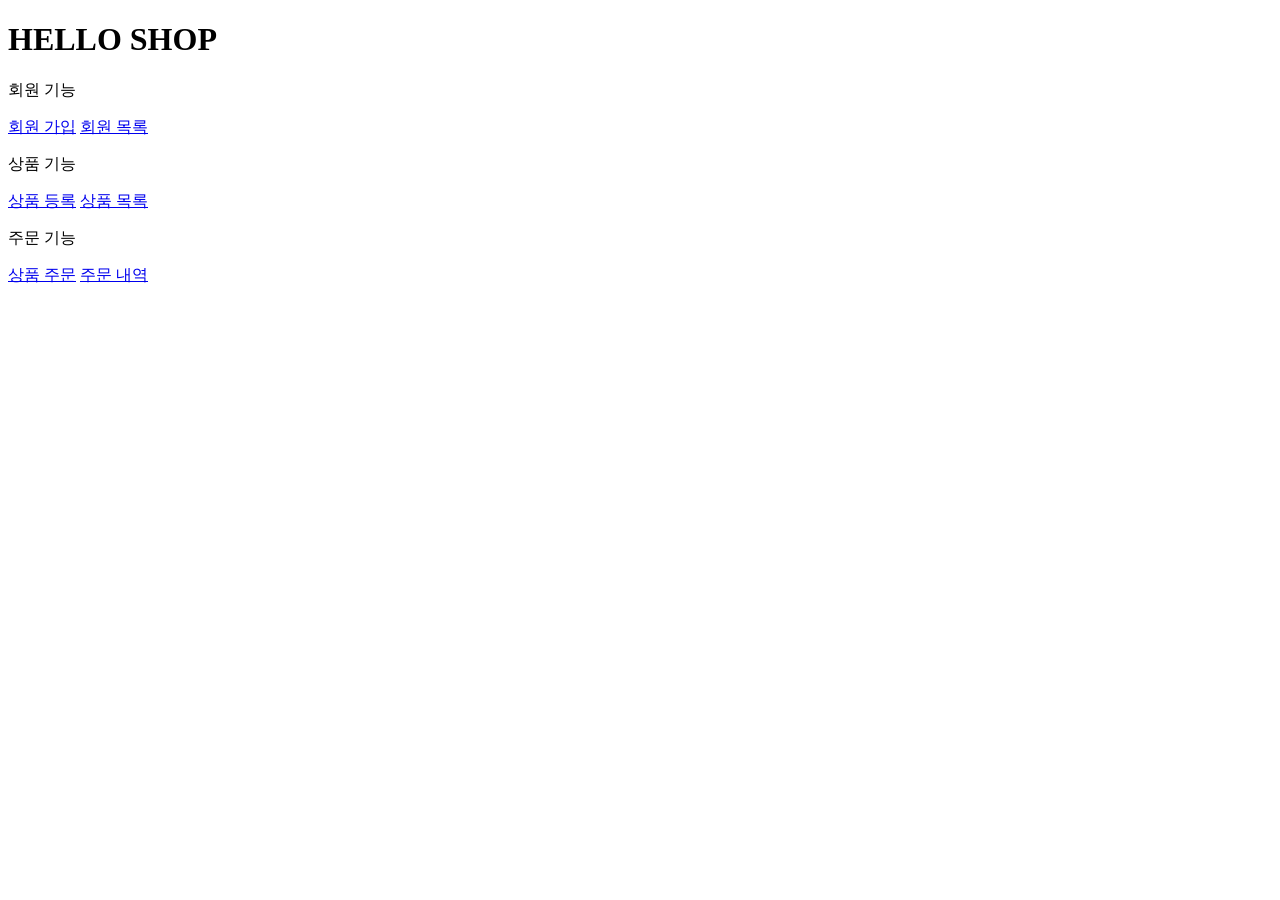
<file: spring-jpa-application-1/src/main/resources/templates/home.html>
<!DOCTYPE HTML>
<html xmlns:th="http://www.thymeleaf.org">
<head th:replace="~{fragments/header :: header}">
    <title>Hello</title>
    <meta http-equiv="Content-Type" content="text/html; charset=UTF-8" />
</head>

<body>

<div class="container">

    <div th:replace="~{fragments/bodyHeader :: bodyHeader}" />

    <div class="jumbotron">
        <h1>HELLO SHOP</h1>
        <p class="lead">회원 기능</p>
        <p>
            <a class="btn btn-lg btn-secondary" href="/members/new">회원 가입</a>
            <a class="btn btn-lg btn-secondary" href="/members">회원 목록</a>
        </p>
        <p class="lead">상품 기능</p>
        <p>
            <a class="btn btn-lg btn-dark" href="/items/new">상품 등록</a>
            <a class="btn btn-lg btn-dark" href="/items">상품 목록</a>
        </p>
        <p class="lead">주문 기능</p>
        <p>
            <a class="btn btn-lg btn-info" href="/orders/new">상품 주문</a>
            <a class="btn btn-lg btn-info" href="/orders">주문 내역</a>
        </p>
    </div>

    <div th:replace="~{fragments/footer :: footer}" />

</div> <!-- /container -->

</body>
</html>
</file>
